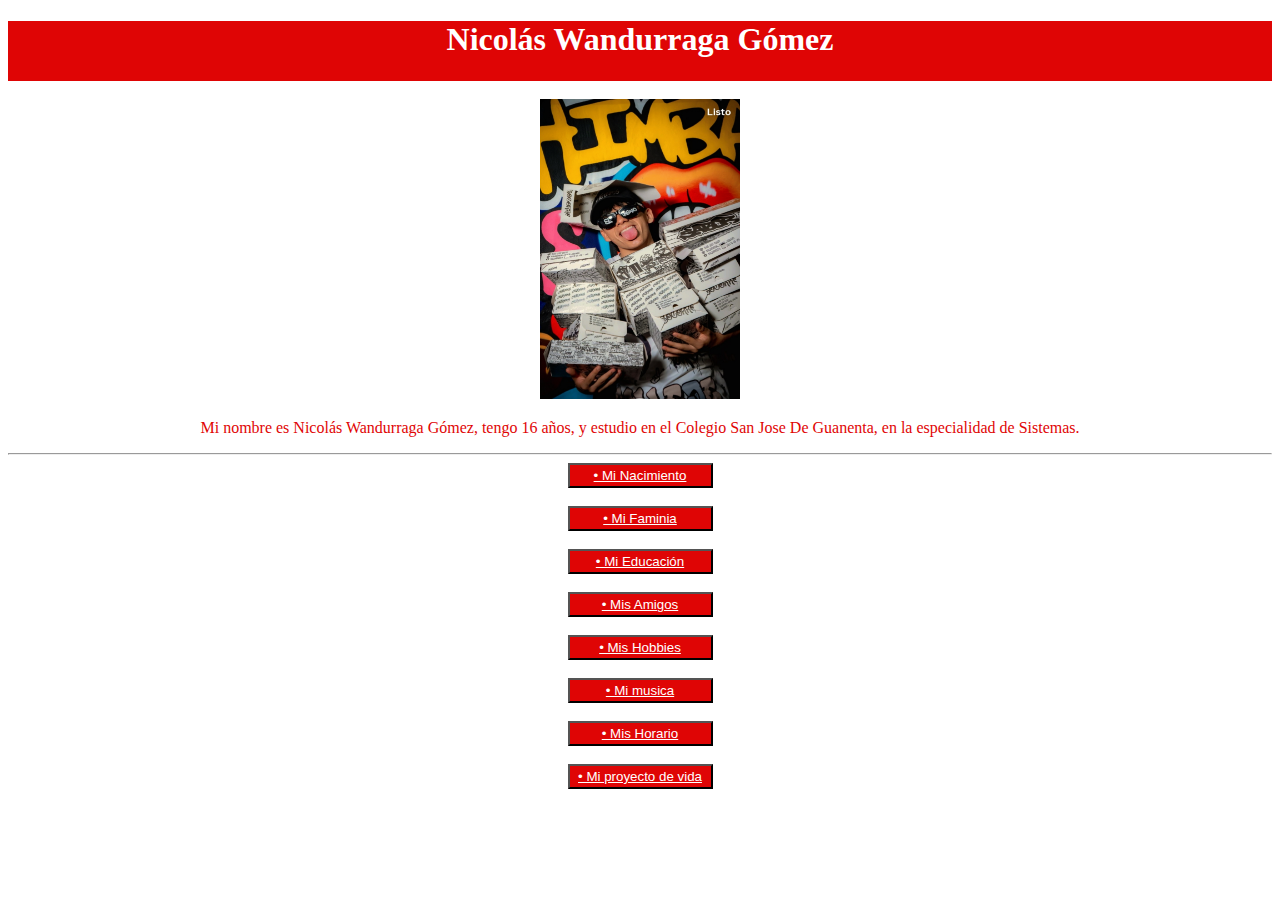
<file: index.html>
<!DOCTYPE html>
<html lang="es">
<head>
    <meta charset="UTF-8">
    <meta name="viewport" content="width=device-width, initial-scale=1.0">
    <title>Mi Sitio Web</title>
    <link rel="icon" type="img/x-icon" href="img/favico.ico">
    

    <link rel="stylesheet" href="style.css">


</head>
<header>

    <justify-content><center>
        

        <h1>Nicolás Wandurraga Gómez</h1>

    </center></justify-content>

</header>
<center>
<body>
    
    <!--Esto es un comentario-->
    <br>
   


    <img src="img/foto1.jpg" alt="" width="200" height="300">
    

    <p>Mi nombre es Nicolás Wandurraga Gómez, tengo 16 años, y estudio en el Colegio San Jose De Guanenta, en la especialidad de Sistemas.</p>

    <hr>
    
    <button><a href="nacimiento.html">• Mi Nacimiento</a></button>

    <br>
    <br>

    <button><a href="familia.html">• Mi Faminia</a></button>

    <br>
    <br>

    <button><a href="educación.html">• Mi Educación</a></button>

    <br>
    <br>

    <button><a href="amigos.html">• Mis Amigos</a></button>

    <br>
    <br>

    <button><a href="hobbies.html">• Mis Hobbies</a></button>

    <br>
    <br>

    <button><a href="musica.html">• Mi musica</a></button>

    <br>
    <br>


    <button><a href="horario.html">• Mis Horario</a></button>

    <br>
    <br>

    <button><a href="proyecto_vida.html">• Mi proyecto de vida</a></button>


    

</body>
<center>
</html>
</file>
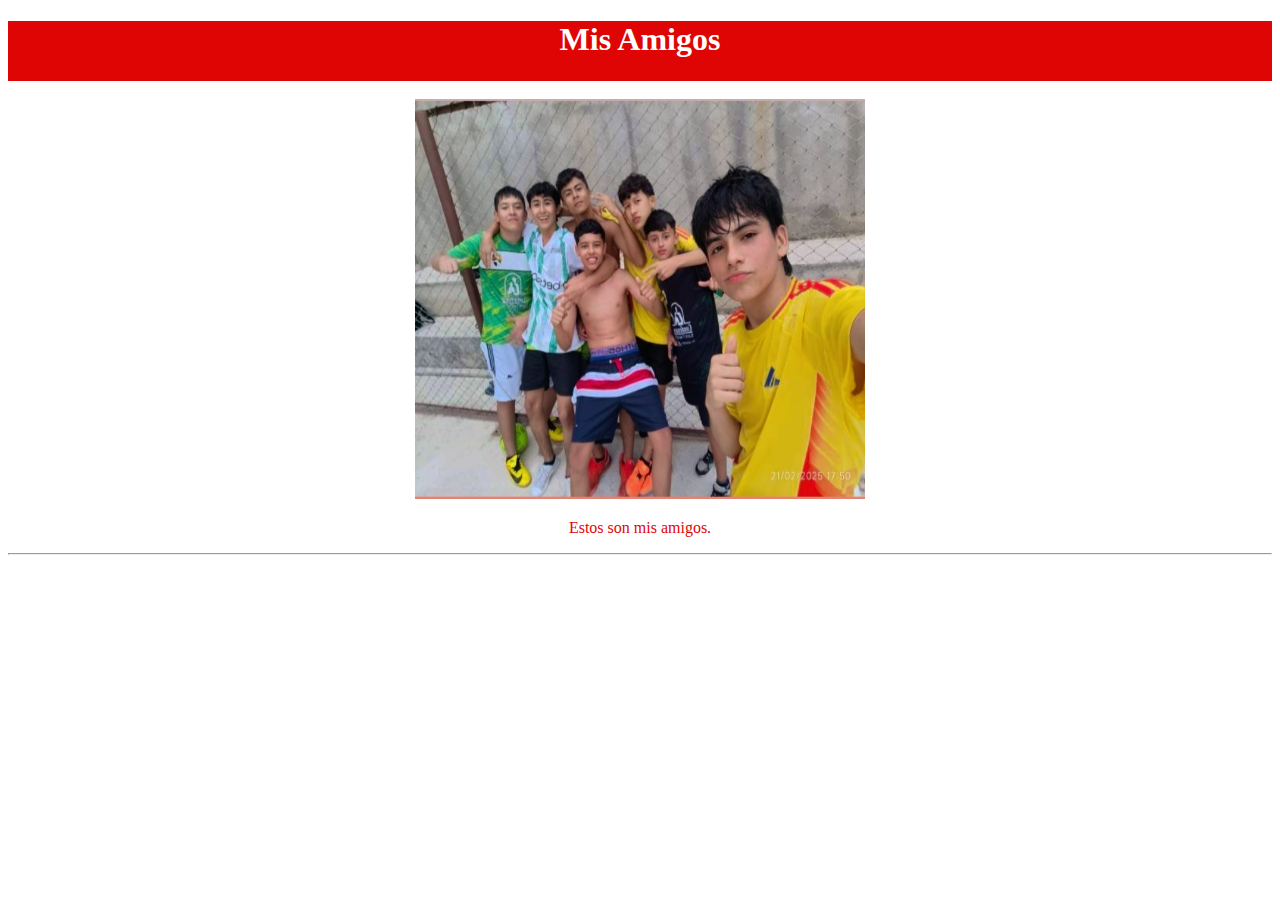
<file: amigos.html>
<!DOCTYPE html>
<html lang="es">
<head>
    <meta charset="UTF-8">
    <meta name="viewport" content="width=device-width, initial-scale=1.0">
    <title>Mis Amigos</title>

    <link rel="stylesheet" href="style.css">
    
</head>
<header>

    <justify-content><center>
        

        <h1>Mis Amigos</h1>

    </center></justify-content>

</header>
<center>
<body>
    
    <!--Esto es un comentario-->
    <br>


    <img src="img/foto5.jpg" alt="" width="450" height="400">

    <p>Estos son mis amigos.</p>

    <hr>

    <a href="index.html">Home</a>
 

</body>
<center>
</html>
</file>
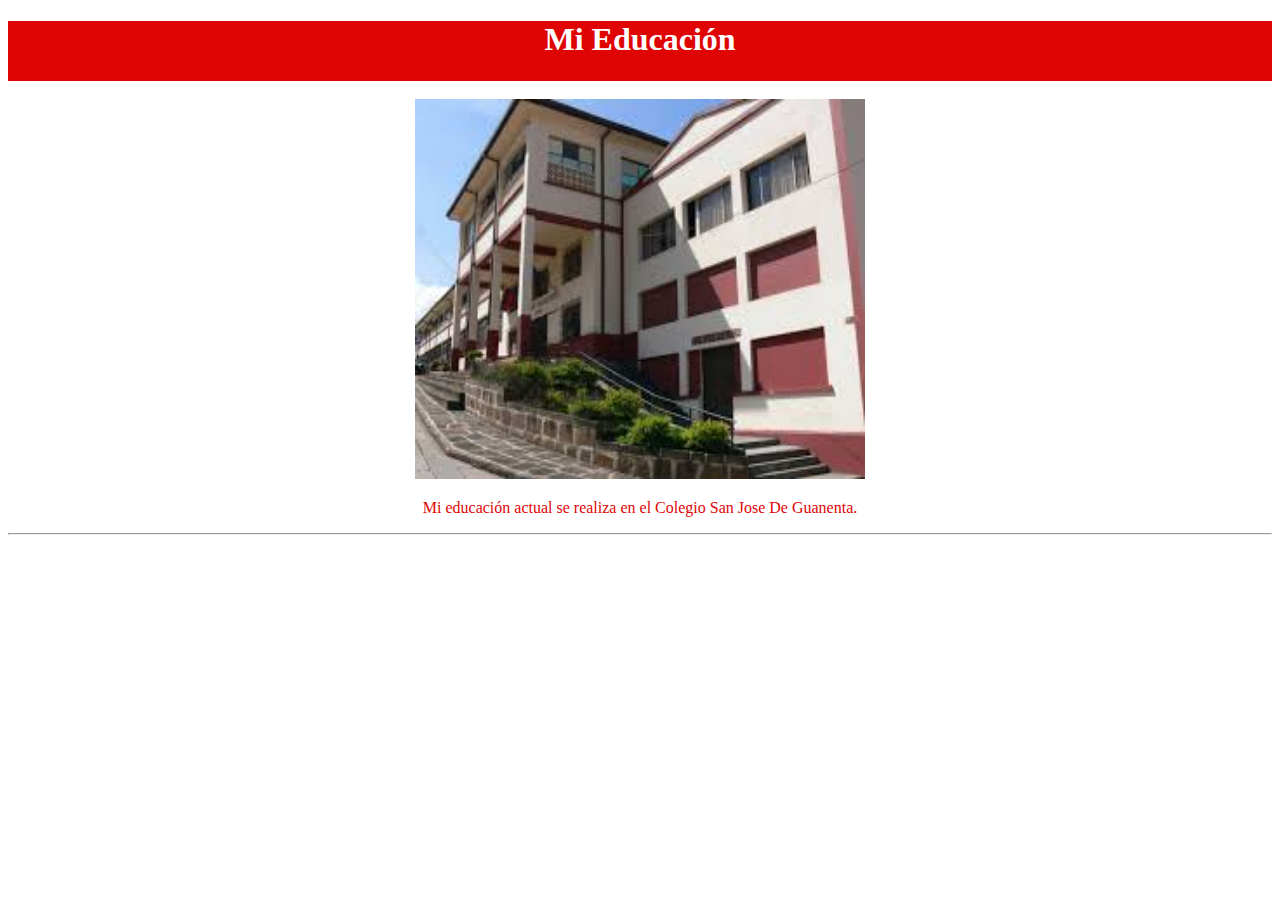
<file: educación.html>
<!DOCTYPE html>
<html lang="es">
<head>
    <meta charset="UTF-8">
    <meta name="viewport" content="width=device-width, initial-scale=1.0">
    <title>Mi Educación</title>

    <link rel="stylesheet" href="style.css">
    
</head>
<header>

    <justify-content><center>
        

        <h1>Mi Educación</h1>

    </center></justify-content>

</header>
<center>
<body>
    
    <!--Esto es un comentario-->
    <br>

    <img src="img/foto4.jpeg" alt="" width="450" height="380">

    <p>Mi educación actual se realiza en el Colegio San Jose De Guanenta.</p>

    <hr>

    <a href="index.html">Home</a>

</body>
<center>
</html>
</file>
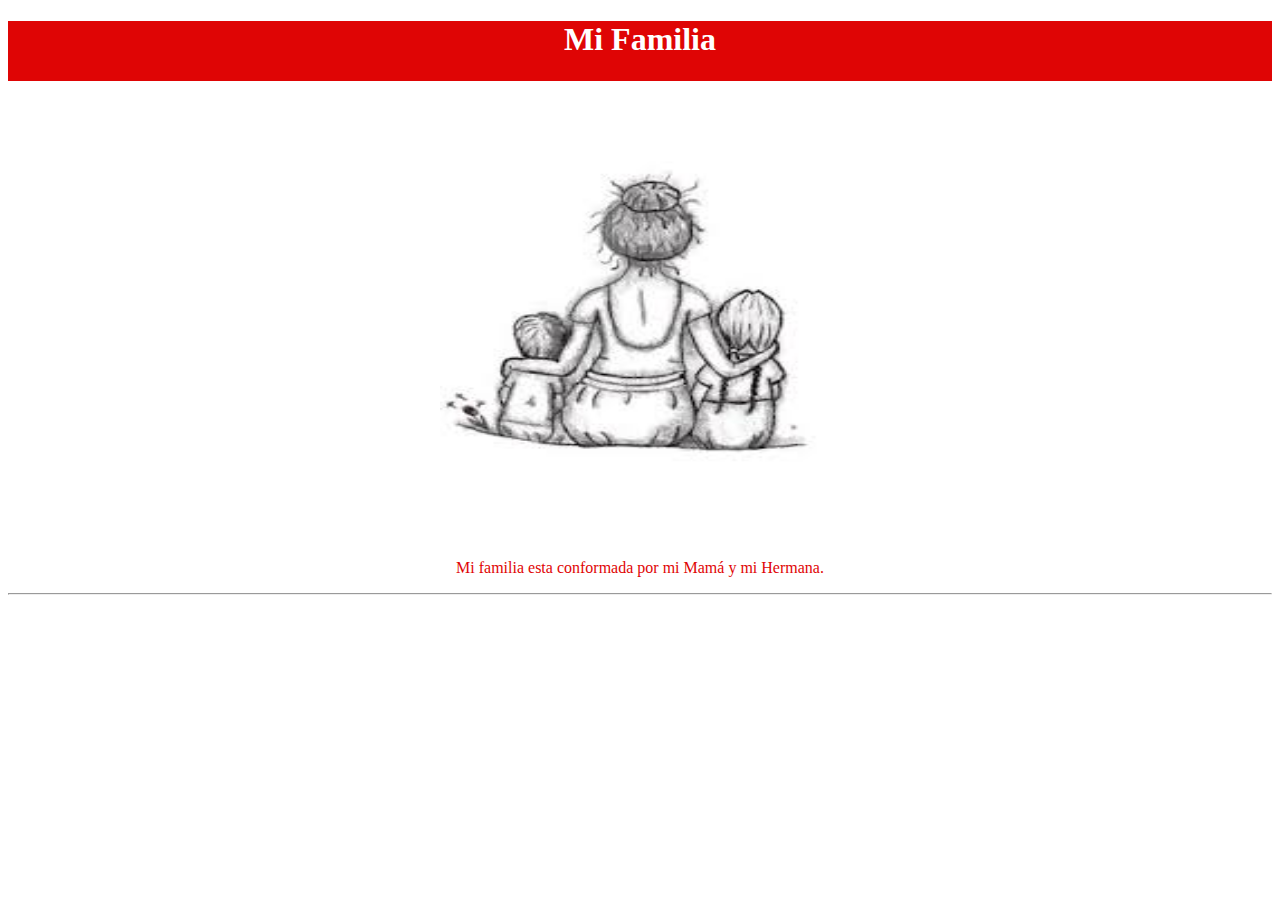
<file: familia.html>
<!DOCTYPE html>
<html lang="es">
<head>
    <meta charset="UTF-8">
    <meta name="viewport" content="width=device-width, initial-scale=1.0">
    <title>Mi Familia</title>

    <link rel="stylesheet" href="style.css">
    
</head>
<header>

    <justify-content><center>
        

        <h1>Mi Familia</h1>

    </center></justify-content>

</header>
<center>
<body>
    
    <!--Esto es un comentario-->
    <br>

    <img src="img/foto3.jpeg" alt="" width="400" height="440">

    <p>Mi familia esta conformada por mi Mamá y mi Hermana.</p>

    <hr>

    <a href="index.html">Home</a>

</body>
<center>
</html>
</file>
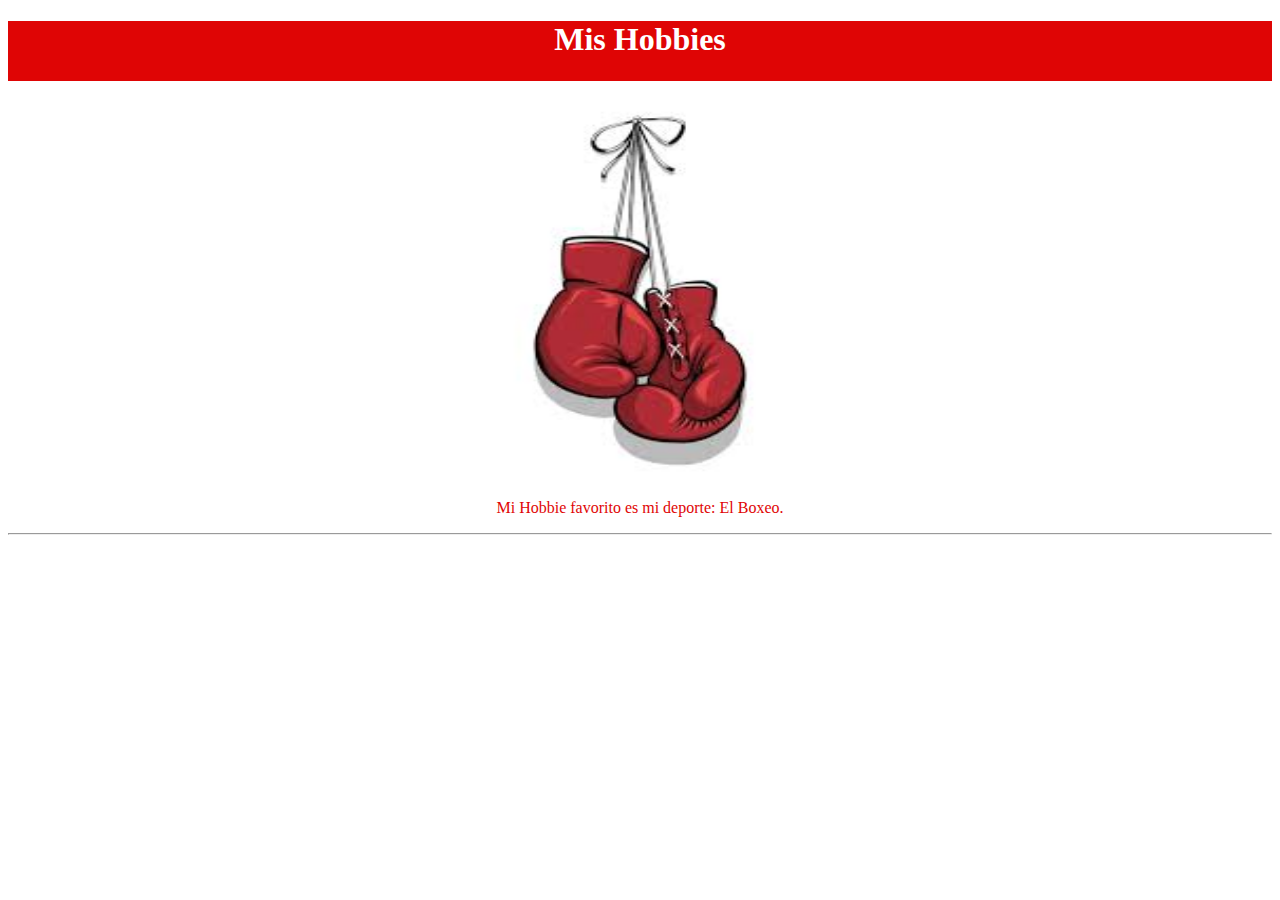
<file: hobbies.html>
<!DOCTYPE html>
<html lang="es">
<head>
    <meta charset="UTF-8">
    <meta name="viewport" content="width=device-width, initial-scale=1.0">
    <title>Mis Hobbies</title>

    <link rel="stylesheet" href="style.css">
    
</head>
<header>

    <justify-content><center>
        

        <h1>Mis Hobbies</h1>

    </center></justify-content>

</header>
<center>
<body>
    
    <!--Esto es un comentario-->
    <br>


    <img src="img/foto6.jpeg" alt="" width="450" height="380">

    <p>Mi Hobbie favorito es mi deporte: El Boxeo.</p>

    <hr>

    <a href="index.html">Home</a>

</body>
<center>
</html>
</file>
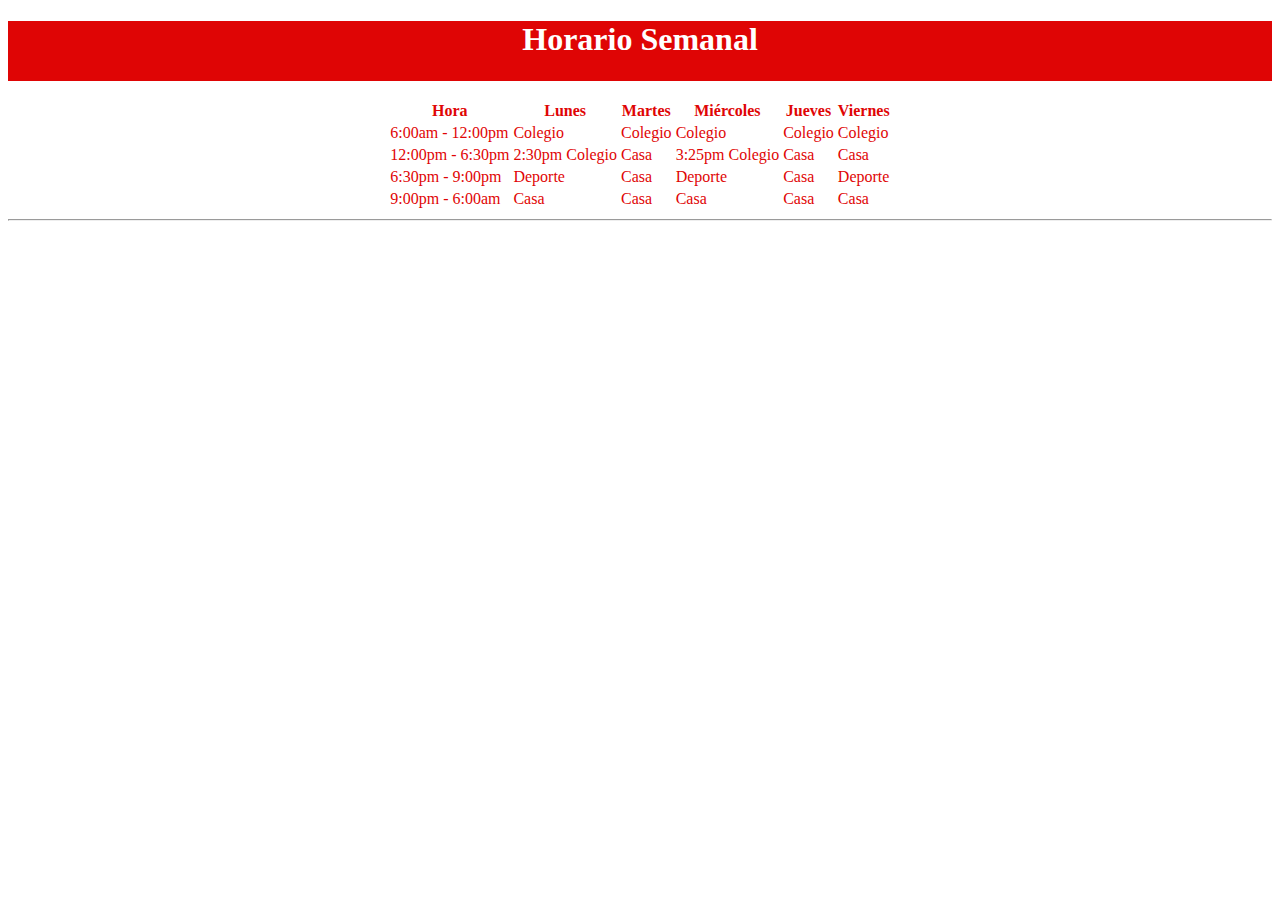
<file: horario.html>
<!DOCTYPE html>
<html lang="es">
<head>
  <meta charset="UTF-8">
  <title>Horario Semanal</title>

  <link rel="stylesheet" href="style.css">  

</head>
<header>

  <justify-content><center>
      

    <h1>Horario Semanal</h1>

  </center></justify-content>

</header>
<center>
<body>
  <br>



  <table>
    <tr>
      <th>Hora</th>
      <th>Lunes</th>
      <th>Martes</th>
      <th>Miércoles</th>
      <th>Jueves</th>
      <th>Viernes</th>
    </tr>
    <tr>
      <td class="hora">6:00am - 12:00pm</td>
      <td>Colegio</td>
      <td>Colegio</td>
      <td>Colegio</td>
      <td>Colegio</td>
      <td>Colegio</td>
    </tr>
    <tr>
      <td class="hora">12:00pm - 6:30pm</td>
      <td>2:30pm Colegio</td>
      <td>Casa</td>
      <td>3:25pm Colegio</td>
      <td>Casa</td>
      <td>Casa</td>
    </tr>
    <tr>
      <td class="hora">6:30pm - 9:00pm</td>
      <td>Deporte</td>
      <td>Casa</td>
      <td>Deporte</td>
      <td>Casa</td>
      <td>Deporte</td>
    </tr>
    <tr>
      <td class="hora">9:00pm - 6:00am</td>
      <td>Casa</td>
      <td>Casa</td>
      <td>Casa</td>
      <td>Casa</td>
      <td>Casa</td>
    </tr>
    
  </table>

  <hr>

  <a href="index.html">Home</a>

</body>
<center>
</html>
</file>
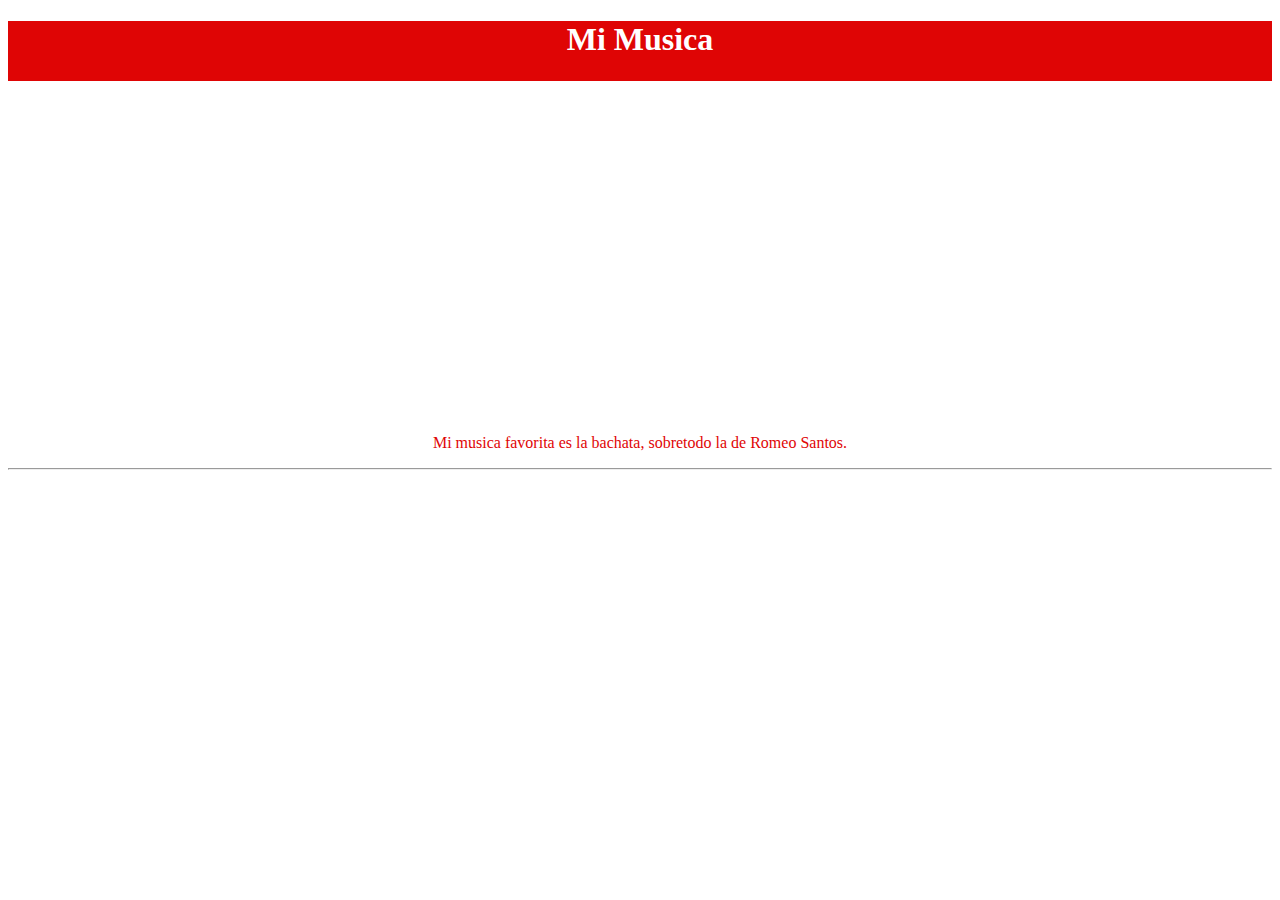
<file: musica.html>
<!DOCTYPE html>
<html lang="es">
<head>
    <meta charset="UTF-8">
    <meta name="viewport" content="width=device-width, initial-scale=1.0">
    <title>Mi Musica</title>

    <link rel="stylesheet" href="style.css">
    
</head>
<header>

    <justify-content><center>
        
  
        <h1>Mi Musica</h1>
  
    </center></justify-content>
  
  </header>
<center>
<body>
    
    <!--Esto es un comentario-->
    <br>


    <iframe width="560" height="315" src="https://www.youtube.com/embed/mhHqonzsuoA?si=pdkXVdESfosSnE5Z" title="YouTube video player" frameborder="0" allow="accelerometer; autoplay; clipboard-write; encrypted-media; gyroscope; picture-in-picture; web-share" referrerpolicy="strict-origin-when-cross-origin" allowfullscreen></iframe>

    <p>Mi musica favorita es la bachata, sobretodo la de Romeo Santos.</p>

    <hr>

    <a href="index.html">Home</a>

</body>
<center>
</html>
</file>
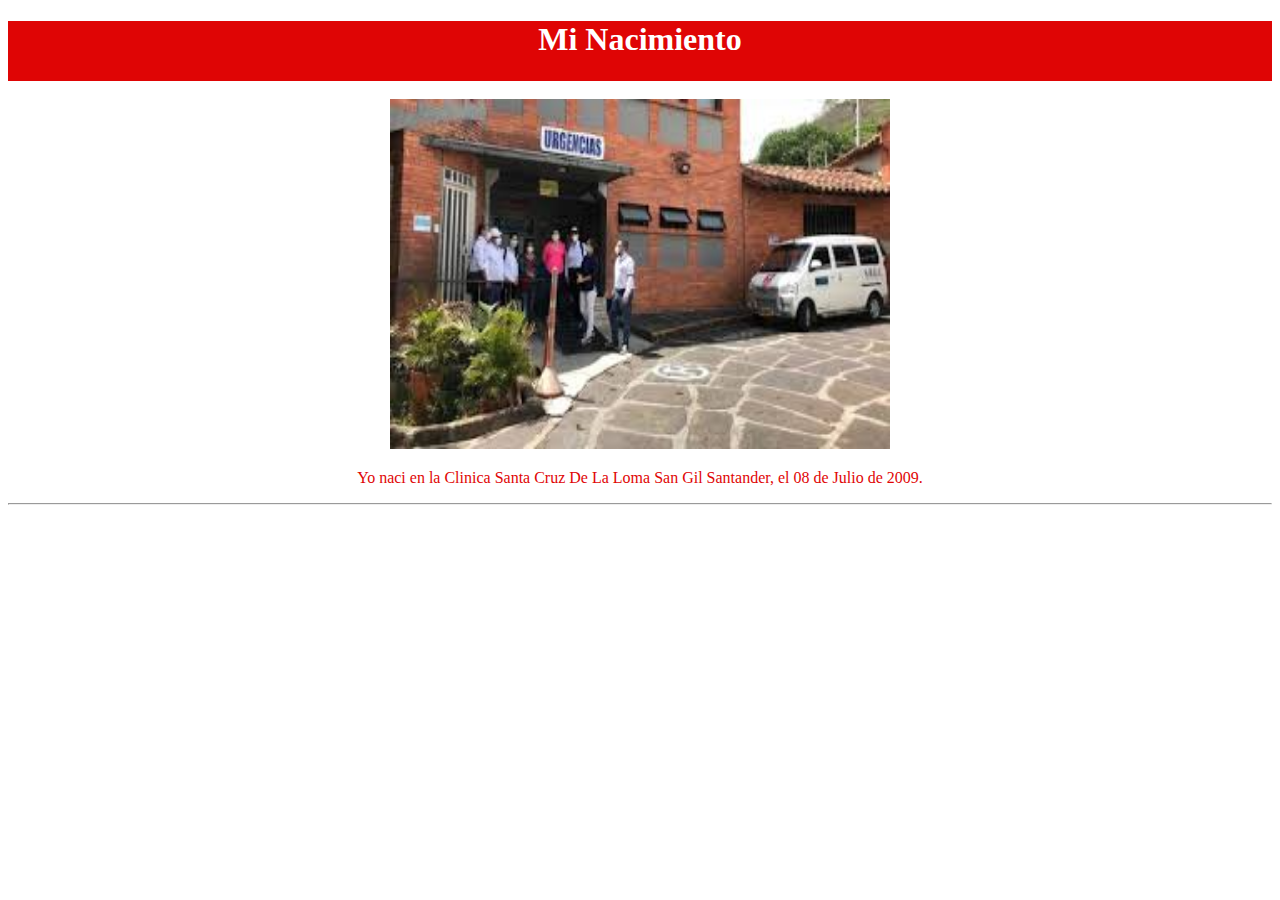
<file: nacimiento.html>
<!DOCTYPE html>
<html lang="es">
<head>
    <meta charset="UTF-8">
    <meta name="viewport" content="width=device-width, initial-scale=1.0">
    <title>Mi Nacimiento</title>

    <link rel="stylesheet" href="style.css">
    
</head>
<header>

    <justify-content><center>
        
  
        <h1>Mi Nacimiento</h1>
  
    </center></justify-content>
  
  </header>
<center>
<body>
    
    <!--Esto es un comentario-->
    <br>


    <img src="img/foto2.jpeg" alt="" width="500" height="350">

    <div><p>Yo naci en la Clinica Santa Cruz De La Loma San Gil Santander, el 08 de Julio de 2009.</p><div>

    <hr>

    <a href="index.html">Home</a>

</body>
<center>
</html>
</file>
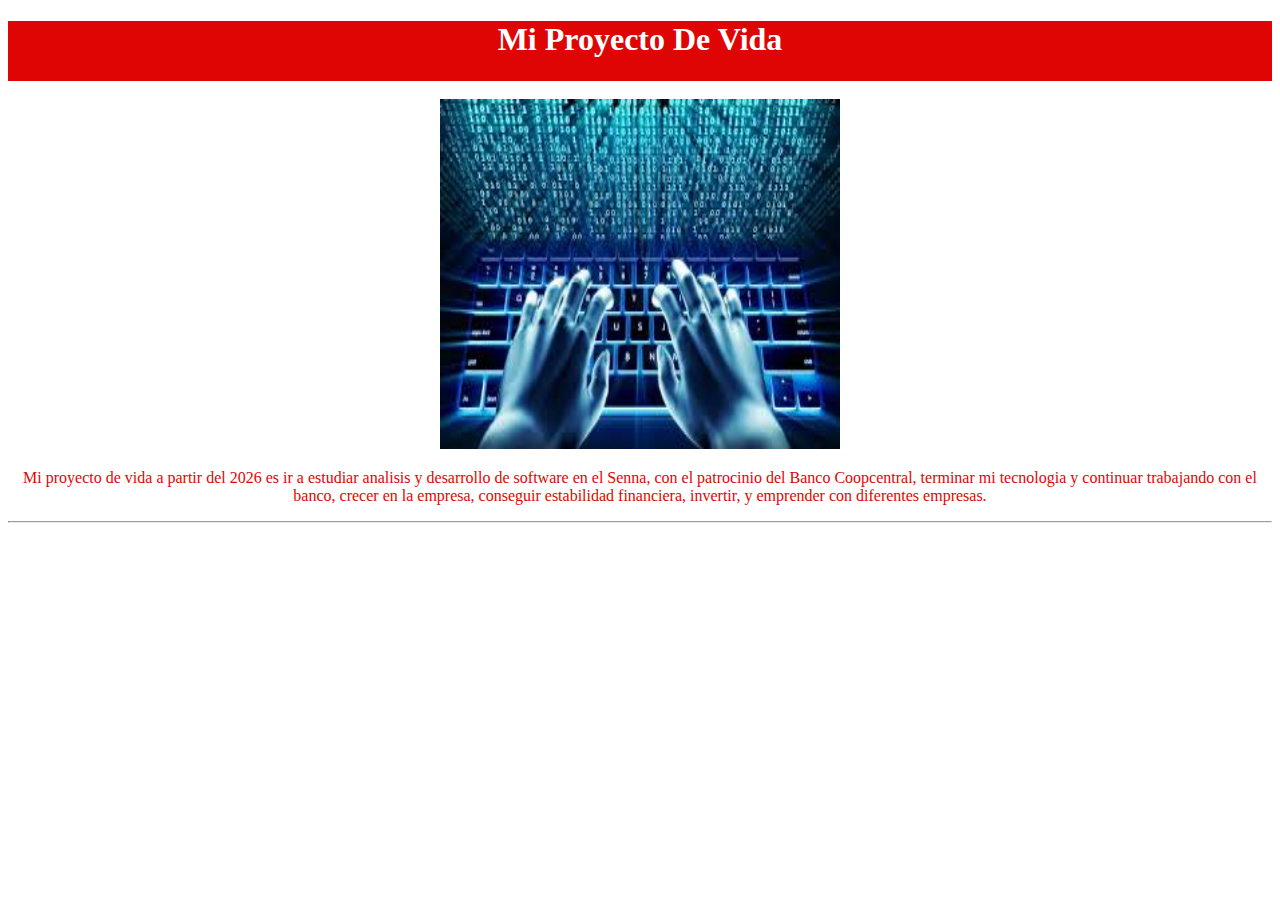
<file: proyecto_vida.html>
<!DOCTYPE html>
<html lang="es">
<head>
    <meta charset="UTF-8">
    <meta name="viewport" content="width=device-width, initial-scale=1.0">
    <title>Mi Proyecto De Vida</title>

    <link rel="stylesheet" href="style.css">
    
</head>
<header>

    <justify-content><center>
        
  
        <h1>Mi Proyecto De Vida</h1>
        <br>
  
    </center></justify-content>
  
  </header>
<center>
<body>
    
    <!--Esto es un comentario-->
    <br>

    <img src="img/foto7.jpeg" alt="" width="400" height="350">


    <p>Mi proyecto de vida a partir del 2026 es ir a estudiar analisis y desarrollo de software en el Senna, con el patrocinio del Banco Coopcentral, terminar mi tecnologia y continuar trabajando con el banco, crecer en la empresa, conseguir estabilidad financiera, invertir, y emprender con diferentes empresas.</p>

    <hr>

    <a href="index.html">Home</a>

</body>
<center>
</html>
</file>
<file: style.css>
body{ 
    background-color: white;
    color: rgb(223, 5, 5);
    text-emphasis: center;
}
button{
    text-align: center;
    background-color: rgb(223, 5, 5);
    color: white;
    height: 25px;
    width: 145px;
}
header{
    background-color: rgb(223, 5, 5);
    text-align: center;
    height: 60px;
    max-width: 100%;
    color: white;
    padding: 60xp;
}
p{
    color: rgb(223, 5, 5);
}
a{
    color: white;
    }
</file>
